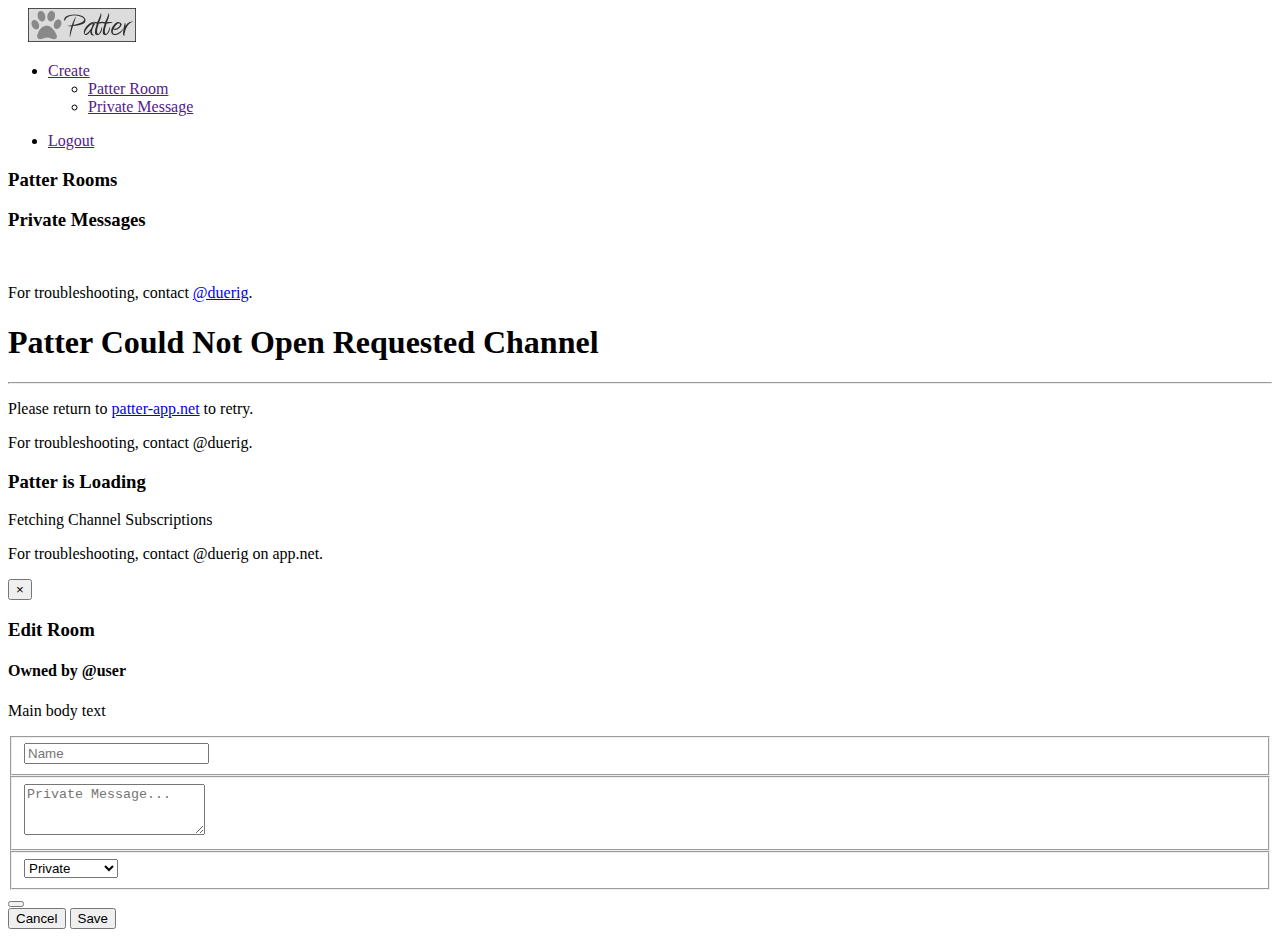
<file: index.html>
<!DOCTYPE html>
<html lang="en">
<head>
        <meta charset="utf-8">
        <title>Patter - A chat client for app.net</title>
    <script src="http://lib-storage.s3-website-us-east-1.amazonaws.com/jquery-1.8.2.min.js"></script>
    <script src="http://lib-storage.s3-website-us-east-1.amazonaws.com/jquery.caret.min.js"></script>
    <script src="http://lib-storage.s3-website-us-east-1.amazonaws.com/jquery.cookie.js"></script>
    <script src="http://lib-storage.s3-website-us-east-1.amazonaws.com/jquery.easydate-0.2.4.min.js"></script>
    <script src="http://lib-storage.s3-website-us-east-1.amazonaws.com/jquery.imagefit-0.2.js"></script>
    <script src="http://lib-storage.s3-website-us-east-1.amazonaws.com/jquery.titlealert.min.js"></script>

  <link rel="stylesheet" style="text/css"
        href="http://lib-storage.s3-website-us-east-1.amazonaws.com/bootstrap/css/bootstrap.min.css">
  <link rel="stylesheet" style="text/css"
        href="http://lib-storage.s3-website-us-east-1.amazonaws.com/bootstrap/css/bootstrap-responsive.min.css">
  <script src="http://lib-storage.s3-website-us-east-1.amazonaws.com/bootstrap/js/bootstrap.min.js"></script>


    <script src="lib.js"></script>
    <script src="lobby.js"></script>
    <script>
        $(document).ready(initialize);
    </script>
</head>
<body>
  <div class="container-fluid">


    <div id="main-lobby">
      <div class="navbar">
        <div class="navbar-inner">
          <a class="brand patter-logo" style="padding: 3px 20px 1px;" href="index.html"><img src="patter-top.png"></a>
          <ul class="nav">
            <li class="dropdown">
              <a href="" class="dropdown-toggle" data-toggle="dropdown">
                Create
                <b class="caret"></b>
              </a>
              <ul class="dropdown-menu">
                <li><a href="" id="create-patter-button">Patter Room</a></li>
                <li><a href="" id="create-pm-button">Private Message</a></li>
              </ul>
            </li>
          </ul>
          <ul class="nav pull-right">
            <li><a href="" id="logout-button">Logout</a></li>
          </ul>
        </div>
      </div>

      <div class="row-fluid">
        <div id="patter-list" class="span6">
          <h3 class="muted">Patter Rooms</h3>
        </div>
        <div id="pm-list" class="span6">
          <h3 class="muted">Private Messages</h3>
        </div>
      </div>
      <br>
      <div class="well well-small">
        <p>For troubleshooting, contact <a href="http://alpha.app.net/duerig">@duerig</a>.</p>
      </div>
    </div>



    <div id="main-fail" class="hero-unit">
      <h1>Patter Could Not Open Requested Channel</h1>
      <hr>
      <p>Please return to <a href="http://patter-app.net">patter-app.net</a> to retry.</p>
      <p>For troubleshooting, contact @duerig.</p>
    </div>


    <!-------
      Loading
      ------->
    <div id="loading-modal" class="modal hide fade" tabindex="-1" role="dialog" aria-labelledby="loadingModalLabel" aria-hidden="true">
      <div class="modal-header">
        <h3>Patter is Loading</h3>
      </div>
      <div class="modal-body">
        <div id="loading-message" class="alert alert-info">
          Fetching Channel Subscriptions
        </div>
      </div>
      <div class="modal-footer">
        <p>For troubleshooting, contact @duerig on app.net.</p>
      </div>
    </div>




    <!---------
      Edit Room
      --------->
    <div id="edit-room-modal" class="modal hide fade" tabindex="-1" role="dialog" aria-labelledby="editRoomModalLabel" aria-hidden="true">
      <div class="modal-header">
        <button id="edit-room-x" type="button" class="close" data-dismiss="modal" aria-hidden="true">&times;</button>
        <h3 id="edit-room-type">Edit Room</h3>
        <h4 id="edit-room-owner">Owned by @user</h4>
      </div>
      <div class="modal-body">
        <p id="edit-room-body">Main body text</p>
        <form>
          <fieldset>
            <input type="text" placeholder="Name" id="edit-room-name">
          </fieldset>
          <fieldset>
            <textarea id="edit-room-text" class="input-xlarge"
                      rows="3" maxlength="256"
                      placeholder="Private Message..."></textarea>
          </fieldset>
          <fieldset>
            <select id="edit-room-perm" class="input-medium">
              <option value="private">Private</option>
              <option value="public">Public</option>
              <option value="public-read">Public Read</option>
            </select>
            <label id="edit-room-perm-label"></label>
          </fieldset>
          <div class="row-fluid">
            <div class="span6">
              <div id="edit-room-more-div" style="clear: both;"></div>
            </div>
            <div class="span1">
              <button class="btn btn-success" id="edit-room-more-button"><i class="icon-plus"></i></button>
            </div>
          </div>
          <div id="edit-room-error-div"></div>
        </form>
      </div>
      <div class="modal-footer">
        <button id="edit-room-cancel" class="btn" data-dismiss="modal" aria-hidden="true">Cancel</button>
        <button id="edit-room-save" data-dismiss="modal" data-loading-text="Saving..." class="btn btn-primary">Save</button>
      </div>
    </div>



  </div>
</body>
</html>
</file>
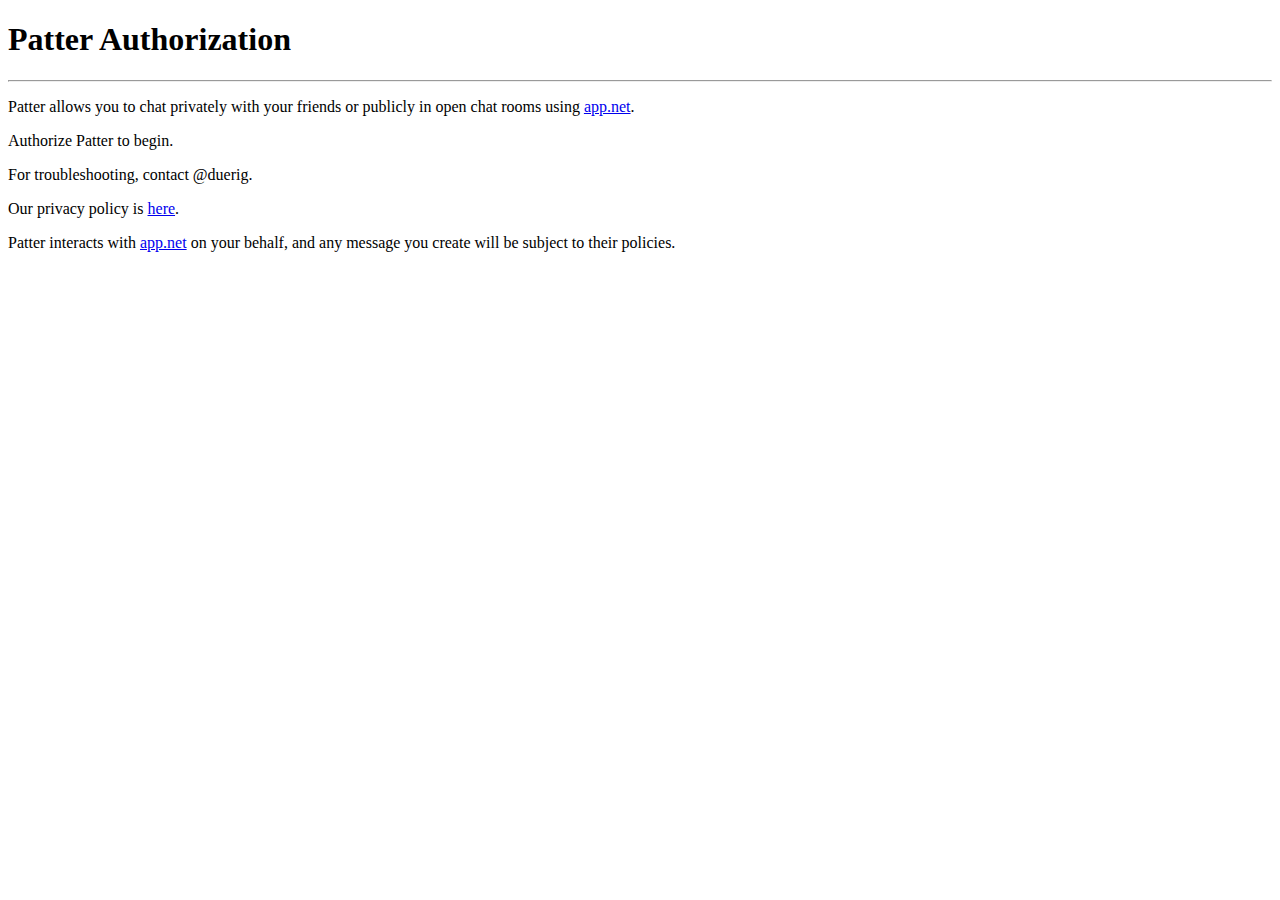
<file: auth.html>
<!DOCTYPE html>
<html lang="en">
<head>
  <meta charset="utf-8">
  <title>Patter - Authorization Required</title>
  <script src="http://lib-storage.s3-website-us-east-1.amazonaws.com/jquery-1.8.2.min.js"></script>
  <script src="http://lib-storage.s3-website-us-east-1.amazonaws.com/jquery.cookie.js"></script>
  <link rel="stylesheet" style="text/css"
        href="http://lib-storage.s3-website-us-east-1.amazonaws.com/bootstrap/css/bootstrap.min.css">
  <link rel="stylesheet" style="text/css"
        href="http://lib-storage.s3-website-us-east-1.amazonaws.com/bootstrap/css/bootstrap-responsive.min.css">
  <script src="http://lib-storage.s3-website-us-east-1.amazonaws.com/bootstrap/js/bootstrap.min.js"></script>
  <script>
var clientId = "PSeXh2zXVCABT3DqCKBSfZMFZCemvWez";

function getHashParams() {
  var hashParams = {};
  var e,
  a = /\+/g,  // Regex for replacing addition symbol with a space
  r = /([^&;=]+)=?([^&;]*)/g,
  d = function (s) { return decodeURIComponent(s.replace(a, " ")); },
  q = window.location.hash.substring(1);

  while (e = r.exec(q))
    hashParams[d(e[1])] = d(e[2]);

  return hashParams;
}

    function initialize() {
      $('#authorize-button').attr('href',"https://alpha.app.net/oauth/authenticate?client_id="+clientId+"&response_type=token&redirect_uri="+window.location+"&scope=messages%20write_post");

      var hashParams = getHashParams();
      var accessToken = hashParams['access_token'];
      if (accessToken != null) {
        // We have just authorized, redirect to previous URL
        var prevUrl = $.cookie("patterPrevUrl");
        if (prevUrl == null) {
          prevUrl = "http://patter-app.net";
        }
        $.cookie("patter2Token", accessToken, { expires: 365, path: "/" });
        $.removeCookie("patterPrevUrl");
        window.location = prevUrl;
//        window.location.reload(true);
      }
    }

    $(document).ready(initialize);
  </script>
</head>
<body>
  <div class="container">
    <div id="main" class="hero-unit">
      <h1>Patter Authorization</h1>
      <hr>
      <p>Patter allows you to chat privately with your friends or
      publicly in open chat rooms using
        <a href="http://app.net" target="_blank">app.net</a>.
        <p><a id="authorize-button" class="btn btn-primary btn-large">Authorize Patter</a> to begin.</p>
        <p>For troubleshooting, contact @duerig.</p>
        <p>Our privacy policy is <a href="http://www.privacychoice.org/policy/mobile?policy=7e57611e9551c6105db81e5c27f3a415">here</a>.</p>
        <p>Patter interacts with <a href="http://app.net">app.net</a> on your behalf, and any message you create will be subject to their policies.</p>
    </div>
  </div>
</body>
</html>
</file>
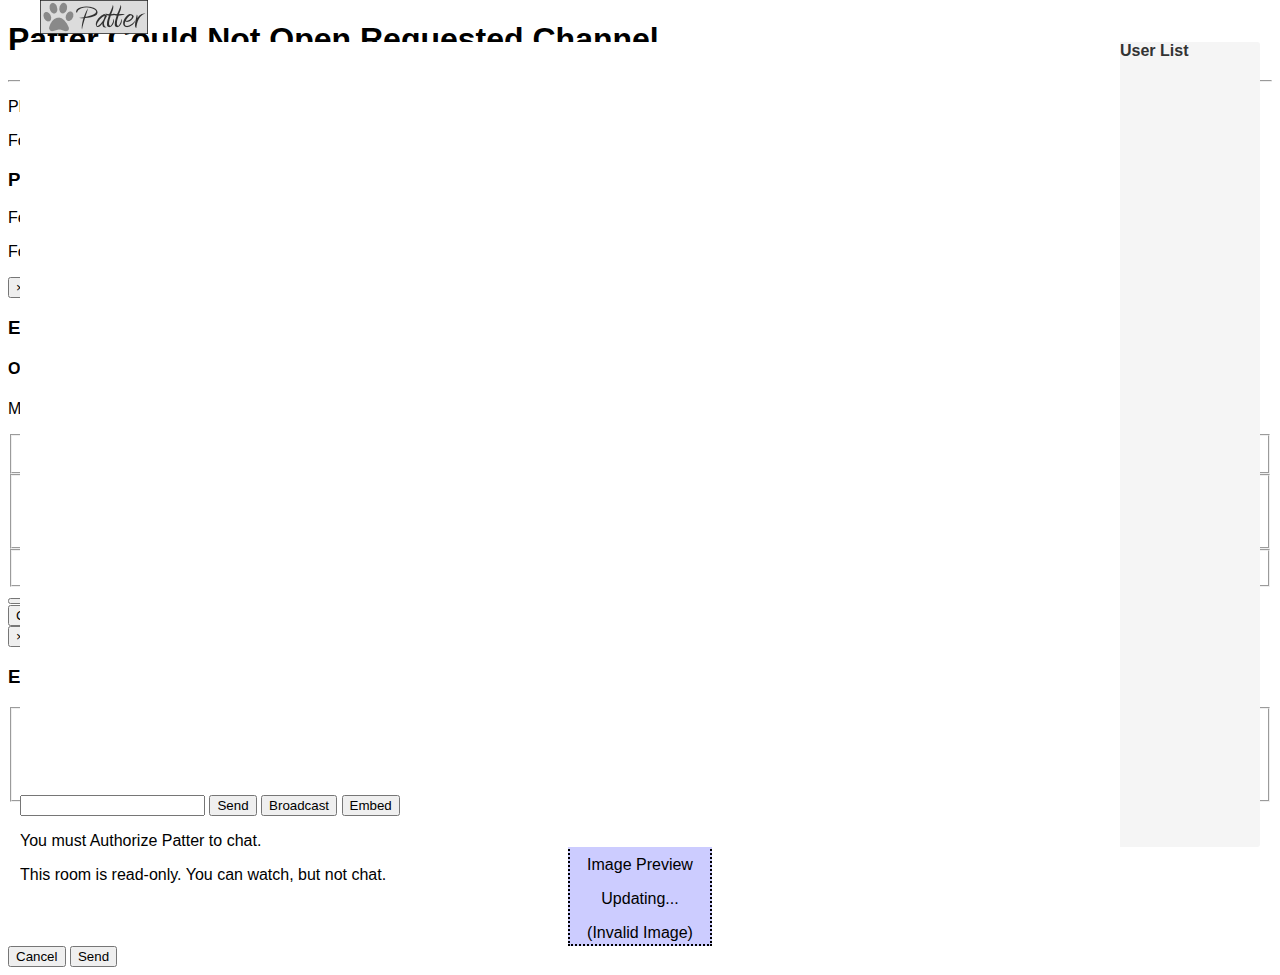
<file: room.html>
<!DOCTYPE html>
<html lang="en">
<head>
        <meta charset="utf-8">
        <meta name="viewport" content="width=device-width, initial-scale=1.0">
        <title>Patter - A chat client for app.net</title>
    <link rel="stylesheet" style="text/css"
          href="room.css" title="sms">
    <script src="http://lib-storage.s3-website-us-east-1.amazonaws.com/jquery-1.8.2.min.js"></script>
    <script src="http://lib-storage.s3-website-us-east-1.amazonaws.com/jquery.caret.min.js"></script>
    <script src="http://lib-storage.s3-website-us-east-1.amazonaws.com/jquery.cookie.js"></script>
    <script src="http://lib-storage.s3-website-us-east-1.amazonaws.com/jquery.desknoty.js"></script>
    <script src="http://lib-storage.s3-website-us-east-1.amazonaws.com/jquery.easydate-0.2.4.min.js"></script>
    <script src="http://lib-storage.s3-website-us-east-1.amazonaws.com/jquery.imagefit-0.2.js"></script>
    <script src="http://lib-storage.s3-website-us-east-1.amazonaws.com/jquery.imagesloaded.min.js"></script>
    <script src="http://lib-storage.s3-website-us-east-1.amazonaws.com/jquery.titlealert.min.js"></script>
    <script src="http://lib-storage.s3-website-us-east-1.amazonaws.com/emoji.js"></script>

  <link rel="stylesheet" style="text/css"
        href="http://lib-storage.s3-website-us-east-1.amazonaws.com/bootstrap/css/bootstrap.min.css">
  <link rel="stylesheet" style="text/css"
        href="http://lib-storage.s3-website-us-east-1.amazonaws.com/bootstrap/css/bootstrap-responsive.min.css">
  <script src="http://lib-storage.s3-website-us-east-1.amazonaws.com/bootstrap/js/bootstrap.min.js"></script>


    <script src="jquery.jfontsize-1.0.js"></script>
    <script src="lib.js"></script>
    <script src="room.js"></script>
    <script>
        $(document).ready(initialize);
    </script>
</head>
<body>
  <div class="container-fluid">


    <div id="main-logged" class="chatClientWrap">
      <div class="navbar">
        <div class="navbar-inner">
          <a class="brand patter-logo" style="padding: 3px 20px 1px;" href="index.html"><img class="full-logo" src="patter-top.png"><img class="mobile-logo" src="patter-top-mobile.png"></a>
          <ul class="nav">
            <li><p class="navbar-text" id="room-name">PM</p></li>
          </ul>
          <p class="navbar-text" id="room-status">Public</p>
          <ul class="nav pull-right">
            <li><a href="" id="notify-button">Enable Notify</a></li>
            <li><a id="jfontsize-minus"><i class="icon-font"></i>-</a></li>
            <li><a id="jfontsize-default"><i class="icon-font"></i></a></li>
            <li><a id="jfontsize-plus"><i class="icon-font"></i>+</a></li>
            <li class="divider-vertical"></li>
            <li><a href="" id="edit-room-button">View Room</a></li>
            <li class="divider-vertical"></li>
            <li><a href="" id="subscribe-button">Subscribe</a></li>
            <li class="divider-vertical"></li>
            <li><a href="index.html" id="lobby-button">Lobby</a></li>
          </ul>
        </div>
      </div>
      <div class="row-fluid" id="chat-display-row">
        <div id="global-tab-container" class="column9 postWindow">
        </div>
        <div class="column3 userWindow">
          <div id="user-list" class="visible-desktop">
            <h4>User List</h4>
          </div>
        </div>
        <div style="clear: both"></div>
      </div>
      <div class="row-fluid chatForm">
<!--
        <form id="form-mobile-post" class="form-inline hidden-desktop">
          <input type="text" id="mobile_main_post" maxlength="256">
        </form>
-->
        <form id="form-post" class="form-inline">
          <input type="text" id="main_post" class="span9" maxlength="256">
          <button id="send-button" type="submit" value="Send" class="btn btn-primary">Send</button>
          <button id="broadcast-button" value="Broadcast" class="btn btn-primary">Broadcast</button>
          <button id="embed-button" value="Embed" class="btn btn-primary pull-right">Embed</button>
        </form>
        <div id="must-authorize">
          <p>You must <a id="authorize-button" class="btn btn-primary">Authorize</a> Patter to chat.</p>
        </div>
        <div id="read-only">
          <p>This room is read-only. You can watch, but not chat.</p>
        </div>
      </div>
    </div>


    <div id="main-fail" class="hero-unit">
      <h1>Patter Could Not Open Requested Channel</h1>
      <hr>
      <p>Please return to <a href="http://patter-app.net">patter-app.net</a> to retry.</p>
      <p>For troubleshooting, contact @duerig.</p>
    </div>




    <!-------
      Loading
      ------->
    <div id="loading-modal" class="modal hide fade" tabindex="-1" role="dialog" aria-labelledby="loadingModalLabel" aria-hidden="true">
      <div class="modal-header">
        <h3>Patter is Loading</h3>
      </div>
      <div class="modal-body">
        <div id="loading-message" class="alert alert-info">
          Fetching Channel Subscriptions
        </div>
      </div>
      <div class="modal-footer">
        <p>For troubleshooting, contact @duerig on app.net.</p>
      </div>
    </div>




    <!---------
      Edit Room
      --------->
    <div id="edit-room-modal" class="modal hide fade" tabindex="-1" role="dialog" aria-labelledby="editRoomModalLabel" aria-hidden="true">
      <div class="modal-header">
        <button id="edit-room-x" type="button" class="close" data-dismiss="modal" aria-hidden="true">&times;</button>
        <h3 id="edit-room-type">Edit Room</h3>
        <h4 id="edit-room-owner">Owned by @user</h4>
      </div>
      <div class="modal-body">
        <p id="edit-room-body">Main body text</p>
        <form>
          <fieldset>
            <input type="text" placeholder="Name" id="edit-room-name">
          </fieldset>
          <fieldset>
            <textarea id="edit-room-text" class="input-xlarge"
                      rows="3" maxlength="256"
                      placeholder="Private Message..."></textarea>
          </fieldset>
          <fieldset>
            <select id="edit-room-perm" class="input-medium">
              <option value="private">Private</option>
              <option value="public">Public</option>
              <option value="public-read">Public Read</option>
            </select>
            <label id="edit-room-perm-label"></label>
          </fieldset>
<!--
          <fieldset>
            <label class="checkbox">
              <input type="checkbox" id="edit-room-promote">Show this room in the Patter Directory
              <textarea id="edit-room-promo-text" class="input-xlarge"
                        rows="3" maxlength="256"
                        placeholder="Describe Your Room..."></textarea>
            </label>
          </fieldset>
-->
          <div class="row-fluid">
            <div class="span6">
              <div id="edit-room-more-div" style="clear: both;"></div>
            </div>
            <div class="span1">
              <button class="btn btn-success" id="edit-room-more-button"><i class="icon-plus"></i></button>
            </div>
          </div>
          <div id="edit-room-error-div"></div>
        </form>
      </div>
      <div class="modal-footer">
        <button id="edit-room-cancel" class="btn" data-dismiss="modal" aria-hidden="true">Cancel</button>
        <button id="edit-room-save" data-dismiss="modal" data-loading-text="Saving..." class="btn btn-primary">Save</button>
      </div>
    </div>




    <!-----------
      Embed Image
      ------------->
    <div id="embedModal" class="modal hide fade" tabindex="-1" role="dialog" aria-labelledby="embedModalLabel" aria-hidden="true">
      <div class="modal-header">
        <button type="button" class="close" data-dismiss="modal" aria-hidden="true">&times;</button>
        <h3>Embed Image</h3>
      </div>
      <div class="modal-body">
        <form>
          <fieldset>
            <textarea id="embed-post-text" class="span5" rows="3" maxlength="251" placeholder="Caption..."></textarea>
            <br>
            <input id="embed-post-url" class="input-xxlarge" placeholder="Image URL">
            <br>
          </fieldset>
        </form>
        <div class="imagePreview">
          <p class="imagePreviewText muted"
             id="embed-post-preview-placeholder"><br><br>Image Preview</p>
          <p class="imagePreviewText muted"
             id="embed-post-preview-updating">Updating...</p>
          <p class="imagePreviewText"
             id="embed-post-preview-invalid">(Invalid Image)</p>
          <img width="140" height="140"
               id="embed-post-preview">
        </div>
        <div id="embed-post-error"></div>
      </div>
      <div class="modal-footer">
        <button class="btn" data-dismiss="modal" aria-hidden="true">Cancel</button>
        <button id="embed-send-button" data-dismiss="modal" class="btn btn-primary">Send</button>
      </div>
    </div>





  </div>
</body>
</html>
</file>
<file: room.css>
* { font-family: Segoe UI, 'Helvetica Neue', Helvetica, Sans-Serif; }
/* font-size: 16px; line-height: 22px; } */


ul { list-style: none; padding: 0; }
.full-logo {display: auto;}
.mobile-logo {display: none;}
.imagePreview {
  border-style: dotted;
  border-width: 2px;
  overflow: hidden;
  background-color: #ccccff;
  width: 140px;
  height: 140px;
  margin-left: auto;
  margin-right: auto;
}
.navbar-text {
  float: left;
}
.imagePreviewText {
  text-align: center;
}

.embedImageWrapper {
  padding: 5px;
  text-align: center;
  overflow: hidden;
}

/* Core Columns */
.rowFull {
  z-index: 1;
/*  position: absolute; */
  left: 0px;
  right: 0px;
  /* width: 90%; */
  overflow: hidden;
  margin-left: auto;
  margin-right: auto;
}
.columnSubmit {
  position: absolute;
  right: 100px;
  width: 80px;
  float: right;
}
.columnBroadcast {
  right: 0;
  width: 100px;
  float: right;
}

.chatForm {
  position: absolute;
  bottom: 0;
}

/* Text Label Elements */
.chatClientWrap h3 { font-weight: normal; font-size: 1.5em; line-height: 1em; font-family: 'Oswald', sans-serif; color: #fff; margin: 0; margin-left: 10px; padding: 0; }
#user-list h4 { margin: 0; color: #333; }

/* Button Elements */
input.submitMessage { background: #038e1d; color: #fff; font-size: 1em; width: 100%; height: 42px; float: left; border-radius: 0 0 3px 0; border: none; }
input.submitMessage:hover { background: #006d15; }
input.broadcastMessage { background: #006914; color: #fff; font-size: 1em; width: 100%; height: 42px; float: left; border-radius: 0 0 3px 3px; border: none; margin-left: 3px; margin-right: 3px; }
input.broadcastMessage:hover { background: #005510; }

/* Core Elements */
.chatClientWrap {
  position: absolute;
/*  bottom: 53px; */
  bottom: 0px;
  top: 0px;
  left: 20px;
  right: 20px;

  border-radius: 5px;
  overflow: hidden;
}
.postWindow {
  background: #fff;
  border-radius: 3px 0 0 3px;
  overflow: scroll;
  overflow-x: hidden;
  position: absolute;
  left: 0px;
  bottom: 53px;
  top: 42px;
  right: 140px;
  -webkit-overflow-scrolling: touch;
}
.userWindow {
  background: #f5f5f5;
  overflow: auto;
  border-radius: 0 3px 3px 0;
  float: right;
  position: absolute;
  top: 42px;
  bottom: 53px;
  right: 0;
  width: 140px;
}
.mainRow {
    position: absolute;
    top: 10px;
    bottom: 0px;
    left: 1px;
    right: 0;
}
.inputRow {
    position: absolute;
    bottom: 10px;
    right: 20px;
    left: 20px;
}

.postRowWrap { width: 100%; overflow: hidden; }

.postRow, .myPostRow, .postMentionRow { position: relative; margin-bottom: 5px; padding: 5px; max-width: 85%; font-size: 0.875em; -ms-word-break: break-all; word-break: break-word; -webkit-hyphens: auto; -moz-hyphens: auto; hyphens: auto; }
.postRow> a, .myPostRow > a, .postMentionRow > a { color: #00457c; text-decoration: none; font-style: italic; display: inline-block; font-size: inherit; }
.postRow > a:hover, .myPostRow .activeUser a:hover, .postMentionRow > a:hover { color: #2a79b8; }
.postRow > a.userLink, .myPostRow > a.userLink, .postMentionRow > a.userLink { font-weight: bold; }
.postRow > .mention, .myPostRow > .mention, .postMentionRow > .mention { font-weight: bold; color: #39f; display: inline-block; font-size: inherit; margin-left: 0; }
.postRow > a:first-child, .myPostRow > a:first-child, .postMentionRow > a:first-child { margin-left: 0px; }

.postRow { margin-left: 5px; background: #f5f5f5; border-bottom: 1px solid #e0e0e0; border-radius: 3px; float: left; clear: both; }
.postRow .appNetPost { display: inline-block; margin-left: 5px; }

.postMentionRow { margin-left: 5px; background: #fff7cb; border-bottom: 1px solid #e5d477; border-radius: 3px; float: left; clear: both; }
.postMentionRow .appNetPost { display: inline-block; margin-left: 5px; }

.myPostRow { margin-left: 5px; background: #e5f2ff; border-bottom: 1px solid #abcced; border-radius: 3px; float: left; clear: both; }
.myPostRow .appNetPost { display: inline-block; margin-left: 5px; }

.broadcastIcon { background: url('http://patter-app.net/Resources/Images/BroadcastImg.png') no-repeat; width: 24px; height: 18px; display: block; }
.broadcastLink { float: left; margin-left: 3px; margin-right: 6px; bottom: 0; width: 27px; height: 21px; background-color: #058205; border-radius: 3px; padding: 5px 0 0 3px; }

.authorContainer { display: inline-block; }
a.author:hover { color: #eeeeee; }
a.author { color: #ffffff; padding: 0px 5px 0px 5px; text-decoration: none; font-style: normal; display: inline-block; font-size: inherit; margin: 0; margin-top: 2px; }
.authorAvatar {float: left; margin-top: 0px; }

.postTimestamp { font-size: 0.6em; color: #a4a4a4; float: left; padding: 7px 0 0 5px; display: inline-block; }
.postMentionTimestamp { font-size: 0.6em; color: #a4a4a4; float: left; padding: 7px 0 0 5px; }
.myPostTimestamp { font-size: 0.6em; color: #a4a4a4; float: left; padding: 7px 0 0 5px; }

/*.usersList { margin: 10px 0; position:absolute; bottom:0; }*/
.userAvatar { width: 33px; height: 33px; display: inline-block; }

.usersList {
  margin: 0;
}

.myAccount, .idleUser, .activeUser { display: inline-block; vertical-align: top; text-decoration: none; font-size: 0.875em; border-radius: 0 3px 3px 0; }
.myAccount, .idleUser, .activeUser {
  position: absolute;
  left: 39px;
  right: 0;

  padding: 5px;
  background-color: #e5f2ff;
  color: #036;
  border-bottom: 1px solid #b7d1eb;
  margin-bottom: 5px;
  font-weight: bold;
}
.myAccount:hover { background: #cbe0f6; }

.idleUser { background-color: #fdd; }
.idleUser:hover { background: #f1c1be; }
.activeUser { background-color: #eee; }
.activeUser:hover { background: #ddd; }
/*
.idleUser { padding: 5px; background-color: #fdd; border-bottom: 1px solid #e4ada9; width: 140px; opacity: 0.5; font-weight: normal; margin-bottom: 1px; }
.activeUser { padding: 5px; width: 140px; border-bottom: 1px solid #d4d4d4; color: #333; font-weight: bold; margin-bottom: 1px; }
*/

.chatBoxWrap {
  color: #000000;
  background: #eee;
  margin-left: 0px;
  border-radius: 0 0 0 3px;
  padding-top: 2px;
  border: 1px solid #000000;
  float: left;

  position: absolute;
  bottom: 0;
  left: 0;
  right: 200px;
  height: 40px;
}
input.chatbox {
  /* position: absolute; top: 2px; right: 2px; bottom: 1px; left: 2px; */
  position: absolute;
  bottom: 0;
  height: 40px;
  left: 0;
  right: 0;
  border: none;
  box-shadow: none;
  padding-left: 3px;
}

.broadcastContainer { float: left; margin: 0 0 0 40px; }

.theme select { border: none; border-radius: 3px; padding: 3px; }
.theme select:focus { outline: none; }

.videoFeed { display: none; }
.hashContainer { display: none; }
/* Mobile Theming */
@media screen and (max-width: 799px) {
  .chatClientWrap {
    left: 0;
    right: 0;
  }
  #room-name {
    width: 70px;
    white-space: nowrap;
    overflow: hidden;
    text-overflow: ellipsis;
  }
  .navbar, .navbar-inner {max-height: 90px;}
  .navbar .nav {margin: 0 10px 0 0px!important;}
  .authorAvatar {display: none;}
  .navbar-inner {padding: 0!important;}
  .label {
    position: absolute;
    left: 0;
    right: 0;
    top: 42px;
    z-index: 2;
    box-shadow: 1px 1px 2px rgba(0,0,0,0.25);
    -webkit-border-radius: 0!important;
    -moz-border-radius: 0!important;
    border-radius: 0!important;
  }
  .navbar .nav>li>a {font-size: 13px; padding: 10px 5px 5px 5px!important;}
  .full-logo {display: none;}
  .mobile-logo {display: inline;}
  .divider-vertical {
    display: none;
  }
  .postWindow {
    bottom: 61px;
    top: 61px;
    right: 0;
  }
  #edit-room-modal {
    top: 0!important;
  }
  .pull-right li:nth-child(2), .pull-right li:nth-child(3), .pull-right li:nth-child(4) {
    display: none;
  }
  .chatForm form {margin: 0;}
  .userWindow {display: none;}
  .navbar .brand {padding: 0!important; margin: 0!important;}
  .navbar-text {line-height: 0;}
}
</file>
